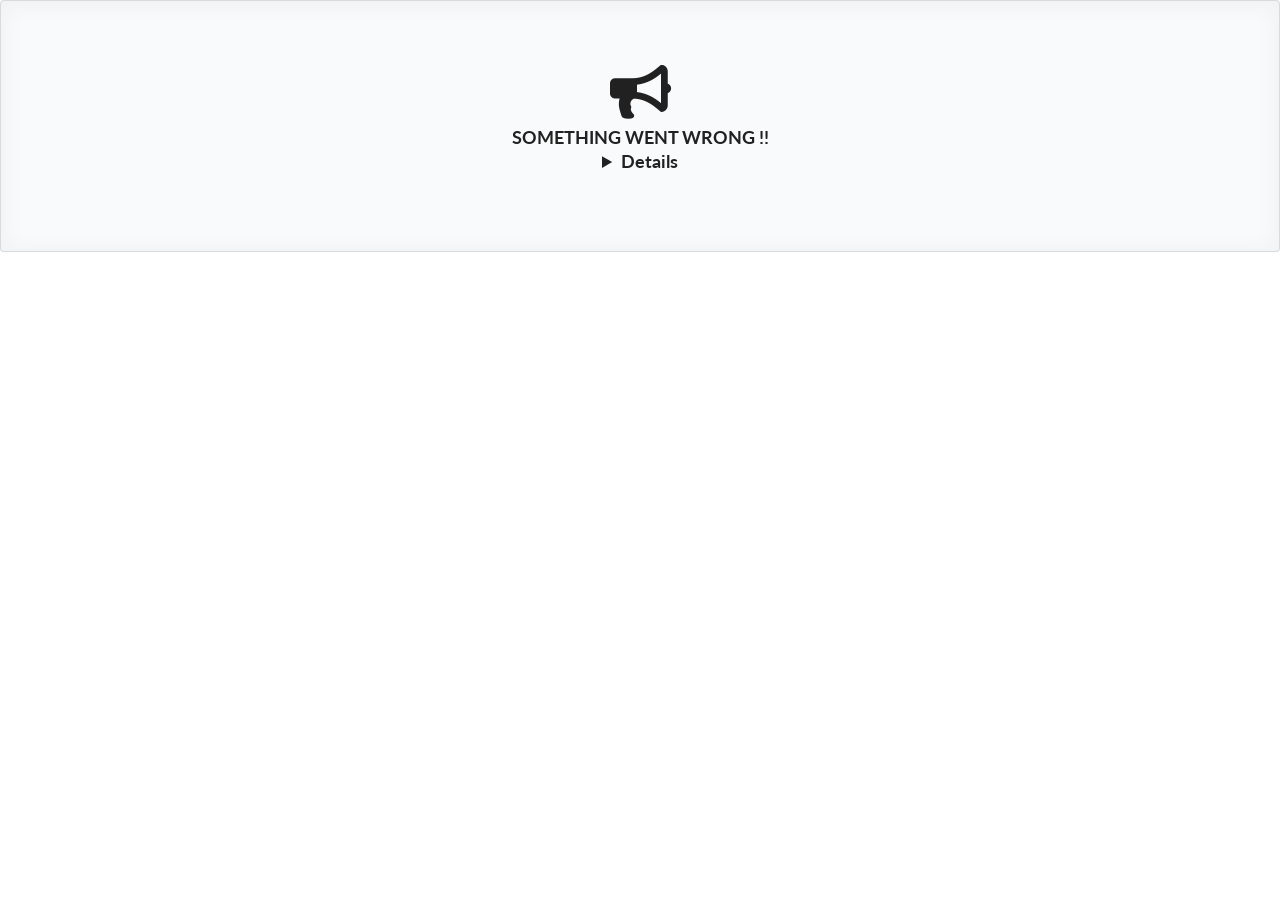
<file: static/index.html>
<!doctype html><html lang="en"><head><script async src="https://www.googletagmanager.com/gtag/js?id=UA-128656341-1"></script><script>function gtag(){dataLayer.push(arguments)}window.dataLayer=window.dataLayer||[],gtag("js",new Date),gtag("config","UA-128656341-1")</script><meta charset="utf-8"/><meta name="viewport" content="width=device-width,initial-scale=1,shrink-to-fit=no"/><meta name="description" content="Practica Keepcoding Welldonecuatro.tk"/><meta name="author" content="Welldonecuatro.tk"/><meta name="keywords" content="Keepcoding, welldonecuatro, welldonecuatro.tk, blog, post, tecnología"/><meta name="robots" content="index,follow"/><meta property="og:title" content="WelldoneCuatro.tk Pract Keepcoding"/><meta property="og:type" content="video.movie"/><meta property="og:url" content="http://welldonecuatro.tk/video/logo.svg"/><meta property="og:image" content="http://welldonecuatro.tk/images/logo.svg"/><meta property="og:locale" content="es_ES"/><meta property="og:locale" content="en_GR"/><meta property="og:description" content="Welldonecuatro.tk, welldonecuatro, blog, keepcoding, practica, django, javascript, react"/><meta property="og:site_name" content="http://welldonecuatro.tk/"/><meta name=" twitter:card" content="summary"/><meta name="twitter:site" content="@welldonecuatro"/><meta name="twitter:title" content="Practica Welldonecuatro Keepcoding, django, react"/><meta name="twitter:description" content="Practica Welldonecuatro Keepcoding, django, react."/><meta name="twitter:image" content="http://welldonecuatro.tk/images/logo.svg"/><link rel="canonical" href="http://www.welldonecuatro.tk/"/><link rel="icon" href="assets/img/favicon.ico"/><title>Welldonecuatro.tk</title><link href="assets/css/bootstrap.min.css" rel="stylesheet"><link href="https://maxcdn.bootstrapcdn.com/font-awesome/4.7.0/css/font-awesome.min.css" rel="stylesheet"><link href="https://fonts.googleapis.com/css?family=Righteous%7CMerriweather:300,300i,400,400i,700,700i" rel="stylesheet"><link href="assets/css/mediumish.css" rel="stylesheet"><title>React App</title><link href="/static/css/main.5fd4b5b4.css" rel="stylesheet"></head><body><noscript>You need to enable JavaScript to run this app.</noscript><div id="root"></div><script type="text/javascript" src="/static/js/main.5740614c.js"></script></body></html>
</file>
<file: static/assets/css/mediumish.css>
/*
Template Name:Mediumish
Copyright:WowThemes.net,https://www.wowthemes.net
Version:1.0.1
License: https://www.wowthemes.net/freebies-license/
*/
body {
  padding-top: 5rem;
}
.mainheading {
  padding: 1rem 0rem;
}
a {
  color: #00ab6b;
}
a,
a:hover {
  transition: all 0.2s;
}
.mediumnavigation {
  background: rgba(255, 255, 255, 0.97);
  box-shadow: 0 2px 2px -2px rgba(0, 0, 0, 0.15);
}
section {
  margin-bottom: 20px;
}
.section-title h2 {
  border-bottom: 1px solid rgba(0, 0, 0, 0.15);
  margin-bottom: 25px;
  font-weight: 700;
  font-size: 1.4rem;
  margin-bottom: 27px;
}
.section-title span {
  border-bottom: 1px solid rgba(0, 0, 0, 0.44);
  display: inline-block;
  padding-bottom: 20px;
  margin-bottom: -1px;
}
@media (min-width: 576px) {
  .card-columns.listfeaturedtag {
    -webkit-column-count: 2;
    -moz-column-count: 2;
    column-count: 2;
  }
}
@media (min-width: 992px) {
  .navbar-toggleable-md .navbar-nav .nav-link {
    padding-right: 0.7rem;
    padding-left: 0.7rem;
  }
}
.card-columns .card {
  margin-bottom: 20px;
}
.listfeaturedtag .wrapthumbnail {
  height: 258px;
  flex: 0 0 auto;
}
.listfeaturedtag .card {
  border: 1px solid rgba(0, 0, 0, 0.1);
  border-radius: 2px;
  padding-left: 0;
  margin-bottom: 15px;
}
.listfeaturedtag .thumbnail {
  background-size: cover;
  height: 100%;
  display: block;
  background-position: 38% 22% !important;
  background-origin: border-box !important;
  border-top-left-radius: 2px;
}
.listfeaturedtag .card-block {
}
.listfeaturedtag h2.card-title,
.listrecent h2.card-title {
  font-size: 1.3rem;
  font-weight: 700;
  line-height: 1.25;
}
.listfeaturedtag h2.card-title a,
.listrecent h2.card-title a {
  color: rgba(0, 0, 0, 0.8);
}
.listfeaturedtag h2.card-title a:hover,
.listrecent h2.card-title a:hover {
  color: rgba(0, 0, 0, 0.6);
  text-decoration: none;
}
.listfeaturedtag h4.card-text,
.listrecent h4.card-text {
  color: rgba(0, 0, 0, 0.44);
  font-size: 0.95rem;
  line-height: 1.4;
  font-weight: 400;
}
.listfeaturedtag .wrapfooter {
  position: absolute;
  bottom: 20px;
  font-size: 12px;
  display: block;
  width: 85%;
}
.listrecent .wrapfooter {
  font-size: 12px;
  margin-top: 30px;
}
.author-thumb {
  width: 40px;
  height: 40px;
  float: left;
  margin-right: 13px;
  border-radius: 100%;
}
.post-top-meta {
  margin-bottom: 2rem;
}
.post-top-meta .author-thumb {
  width: 72px;
  height: 72px;
}
.post-top-meta.authorpage .author-thumb {
  margin-top: 40px;
}
.post-top-meta span {
  font-size: 0.9rem;
  color: rgba(0, 0, 0, 0.44);
  display: inline-block;
}
.post-top-meta .author-description {
  margin-bottom: 5px;
  margin-top: 5px;
  font-size: 0.95rem;
}
.author-meta {
  flex: 1 1 auto;
  white-space: nowrap !important;
  text-overflow: ellipsis !important;
  overflow: hidden !important;
}
span.post-name,
span.post-date,
span.author-meta {
  display: inline-block;
}
span.post-date,
span.post-read {
  color: rgba(0, 0, 0, 0.44);
}
span.post-read-more {
  align-items: center;
  display: inline-block;
  float: right;
  margin-top: 8px;
}
span.post-read-more a {
  color: rgba(0, 0, 0, 0.44);
}
span.post-name a,
span.post-read-more a:hover {
  color: rgba(0, 0, 0, 0.8);
}
.dot:after {
  content: "·";
  margin-left: 3px;
  margin-right: 3px;
}
.mediumnavigation .form-control {
  font-size: 0.8rem;
  border-radius: 30px;
  overflow: hidden;
  border: 1px solid rgba(0, 0, 0, 0.04);
}
.mediumnavigation .form-inline {
  margin-left: 15px;
}
.mediumnavigation .form-inline .btn {
  margin-left: -50px;
  border: 0;
  border-radius: 30px;
  cursor: pointer;
}
.mediumnavigation .form-inline .btn:hover,
.mediumnavigation .form-inline .btn:active {
  background: transparent;
  color: green;
}
.mediumnavigation .navbar-brand {
  font-weight: 500;
}
.mediumnavigation .dropdown-menu {
  border: 1px solid rgba(0, 0, 0, 0.08);
  margin: 0.5rem 0 0;
}
.mediumnavigation .nav-item,
.dropdown-menu {
  font-size: 0.9rem;
}
.mediumnavigation .search-icon {
  margin-left: -40px;
  display: inline-block;
  margin-top: 3px;
  cursor: pointer;
}
.mediumnavigation .navbar-brand img {
  max-height: 30px;
  margin-right: 5px;
}
.mainheading h1.sitetitle {
  font-family: Righteous;
}
.mainheading h1.posttitle {
  font-weight: 700;
  margin-bottom: 1rem;
}
.footer {
  border-top: 1px solid rgba(0, 0, 0, 0.05) !important;
  padding-top: 15px;
  padding-bottom: 12px;
  font-size: 0.8rem;
  color: rgba(0, 0, 0, 0.44);
  margin-top: 50px;
}
.link-dark {
  color: rgba(0, 0, 0, 0.8);
}
.article-post {
  font-family: Merriweather;
  font-size: 1.2rem;
  line-height: 1.8;
  color: rgba(0, 0, 0, 0.8);
}
blockquote {
  border-left: 4px solid #00ab6b;
  padding: 0 20px;
  font-style: italic;
  color: rgba(0, 0, 0, 0.5);
}
.article-post p,
.article-post blockquote {
  margin: 0 0 1.5rem 0;
}
.featured-image {
  display: block;
  margin: 0px auto;
  margin-bottom: 1.5rem;
}
.share {
  text-align: center;
  margin-top: 20px;
}
.share p {
  margin-bottom: 10px;
  font-size: 0.95rem;
}
.share {
  display: none;
}
.share ul li {
  display: inline-block;
  margin-bottom: 5px;
}
.share ul {
  padding-left: 0;
  margin-left: 0;
}
.svgIcon {
  vertical-align: middle;
}
@media (min-width: 1024px) {
  .share {
    position: fixed;
    display: block;
  }
  .share ul li {
    display: block;
  }
}
@media (max-width: 999px) {
  .listfeaturedtag .wrapthumbnail,
  .listfeaturedtag .col-md-7 {
    width: 100%;
    max-width: 100%;
    -webkit-box-flex: 0;
    -webkit-flex: 100%;
    -ms-flex: 100%;
    flex: 100%;
  }
  .listfeaturedtag .wrapthumbnail {
    height: 250px;
  }
  .listfeaturedtag .card {
    height: auto;
  }
  .listfeaturedtag .wrapfooter {
    position: relative;
    margin-top: 30px;
  }
  .listfeaturedtag .card-block {
    padding: 20px;
  }
}
@media (max-width: 1024px) {
  .post-top-meta .col-md-10 {
    text-align: center;
  }
}
@media (max-width: 767px) {
  .post-top-meta.authorpage {
    text-align: center;
  }
}
.share,
.share a {
  color: rgba(0, 0, 0, 0.44);
  fill: rgba(0, 0, 0, 0.44);
}
.graybg {
  background-color: #fafafa;
  padding: 40px 0 46px;
  position: relative;
}
.listrelated .card {
  box-shadow: 0 1px 7px rgba(0, 0, 0, 0.05);
  border: 0;
}
.card {
  border-radius: 4px;
}
.card .img-thumb {
  border-top-right-radius: 4px;
  border-top-left-radius: 4px;
}
ul.tags {
  list-style: none;
  padding-left: 0;
  margin: 0 0 3rem 0;
}
ul.tags li {
  display: inline-block;
  font-size: 0.9rem;
}
ul.tags li a {
  background: rgba(0, 0, 0, 0.05);
  color: rgba(0, 0, 0, 0.6);
  border-radius: 3px;
  padding: 5px 10px;
}
ul.tags li a:hover {
  background: rgba(0, 0, 0, 0.07);
  text-decoration: none;
}
.margtop3rem {
  margin-top: 3rem;
}
.sep {
  height: 1px;
  width: 20px;
  background: #999;
  margin: 0px auto;
  margin-bottom: 1.2rem;
}
.btn.follow {
  border-color: #02b875;
  color: #1c9963;
  padding: 3px 10px;
  text-align: center;
  border-radius: 999em;
  font-size: 0.85rem;
  display: inline-block;
}
.btn.subscribe {
  background-color: #1c9963;
  border-color: #1c9963;
  color: rgba(255, 255, 255, 1);
  fill: rgba(255, 255, 255, 1);
  border-radius: 30px;
  font-size: 0.85rem;
  margin-left: 10px;
  font-weight: 600;
  text-transform: uppercase;
}
.post-top-meta .btn.follow {
  margin-left: 5px;
  margin-top: -4px;
}
.alertbar {
  box-shadow: 0 -3px 10px 0 rgba(0, 0, 0, 0.0785);
  position: fixed;
  bottom: 0;
  left: 0;
  background-color: #fff;
  width: 100%;
  padding: 14px 0;
  z-index: 1;
}
.form-control::-webkit-input-placeholder {
  color: rgba(0, 0, 0, 0.5);
}
.form-control:-moz-placeholder {
  color: rgba(0, 0, 0, 0.5);
}
.form-control::-moz-placeholder {
  color: rgba(0, 0, 0, 0.5);
}
.form-control:-ms-input-placeholder {
  color: rgba(0, 0, 0, 0.5);
}
.form-control::-ms-input-placeholder {
  color: rgba(0, 0, 0, 0.5);
}
.authorpage h1 {
  font-weight: 700;
  font-size: 30px;
}
.post-top-meta.authorpage .author-thumb {
  float: none;
}
.authorpage .author-description {
  font-size: 1rem;
  color: rgba(0, 0, 0, 0.6);
}
.post-top-meta.authorpage .btn.follow {
  padding: 7px 20px;
  margin-top: 10px;
  margin-left: 0;
  font-size: 0.9rem;
}
.graybg.authorpage {
  border-top: 1px solid #f0f0f0;
}
.authorpostbox {
  width: 760px;
  margin: 0px auto;
  margin-bottom: 1.5rem;
  max-width: 100%;
}
.authorpostbox .img-thumb {
  width: 100%;
}
.sociallinks {
  margin: 1rem 0;
}
.sociallinks a {
  background: #666;
  color: #fff;
  width: 22px;
  height: 22px;
  display: inline-block;
  text-align: center;
  line-height: 22px;
  border-radius: 50%;
  font-size: 12px;
}
</file>
